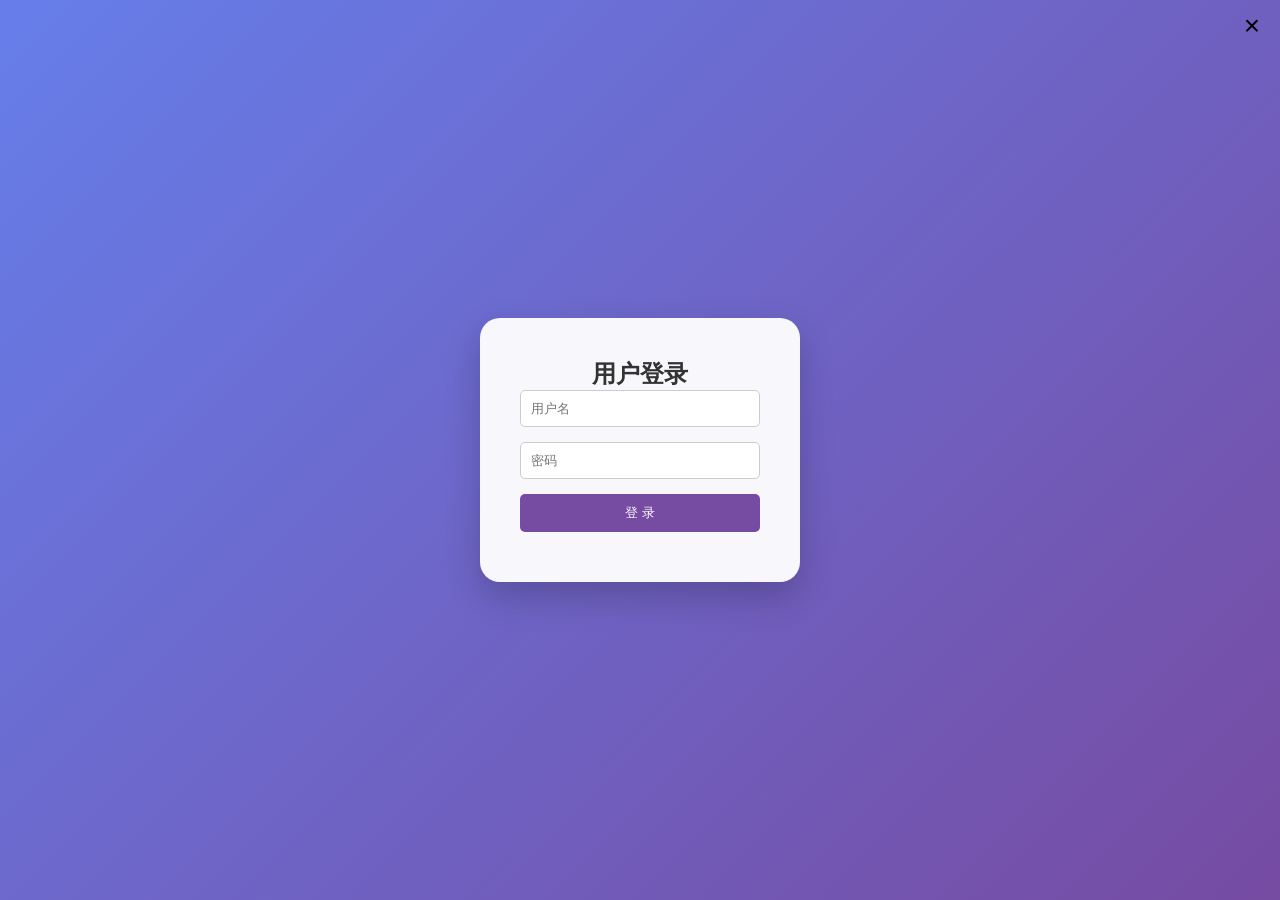
<file: web/index.html>
<!DOCTYPE html>
<html lang="zh-CN">
<head>
    <meta charset="UTF-8">
    <meta name="viewport" content="width=device-width, initial-scale=1.0">
    <title>Luogu Monitor Pro</title>
    <link rel="stylesheet" href="style.css">
    <script>
        window.onerror = function(msg, url, line) {
            alert('JS Error: ' + msg + '\nLine: ' + line);
            return false;
        };
    </script>
</head>
<body>
<div id="global-close-btn" class="close-btn">×</div>

<div id="login-container">
    <div class="card" id="login-card">
        <h2>用户登录</h2>
        <div id="login-form">
            <input type="text" id="username" placeholder="用户名">
            <input type="password" id="password" placeholder="密码">
            <button id="login-btn">登 录</button>
            <div id="message" style="color:red; margin-top:10px; font-size:12px;"></div>
        </div>
        <div id="loading-overlay" class="hidden" style="margin-top:20px;">
            <div style="color: #666;">正在连接系统...</div>
        </div>
    </div>
</div>

<div id="main-interface">
    <div class="navbar">
        <div class="logo">Luogu Monitor Pro</div>
        <div class="right-area">
            <div class="theme-icon" id="log-btn" data-tooltip="查看日志">📄</div>
            <div class="theme-icon" id="csv-btn" data-tooltip="导出排行榜为 CSV">📥</div>
            <div class="theme-icon" id="theme-btn" data-tooltip="主题设置">🎨</div>
            <div class="user-profile" id="user-profile">
                <span class="user-name" id="display-username">User</span>
                <div class="avatar" id="display-avatar">U</div>
                <div class="dropdown-menu" id="user-menu">
                    <div class="dropdown-item" id="logout-item">退出登录</div>
                </div>
            </div>
        </div>
    </div>

    <div class="content-area">
        <div class="dashboard-card">
            <h3>监控控制台</h3>
            <p>当前状态：<span id="monitor-status-text" style="color: #53c41a; font-weight: bold;">运行中</span></p>
            <p id="signature-text" class="editable-signature" contenteditable="true" spellcheck="false" title="点击编辑个性签名">后台自动抓取中。新提交将触发双重弹窗提醒。</p>
            <div style="margin-top: 15px; display: flex; gap: 10px;">
                <button id="pause-resume-btn" class="action-btn">⏸️ 暂停监控</button>
                <button id="manual-monitor-btn" class="action-btn">🔄 立即监控</button>
                <button id="config-btn" class="action-btn">📋 管理监控名单</button>
            </div>
        </div>

        <div class="dashboard-card leaderboard-section" style="margin-top: 20px;">
            <h3>提交排行榜</h3>
            <div class="filter-bar">
                <div class="filter-item">
                    <label>时间范围：</label>
                    <select id="filter-days">
                        <option value="7">近7天</option>
                        <option value="15">近15天</option>
                        <option value="30">近30天</option>
                        <option value="90">近90天</option>
                        <option value="0" selected>全部时间</option>
                        <option value="custom">自定义</option>
                    </select>
                    <input type="number" id="custom-days-input" placeholder="天数" min="1" style="width: 70px; display: none;">
                </div>
                <div class="filter-item">
                    <label>最低难度：</label>
                    <div id="min-difficulty-dropdown" class="custom-select"></div>
                    <select id="filter-min-lv" style="display:none;">
                        <option value="0">入门</option>
                        <option value="1">普及−</option>
                        <option value="2">普及</option>
                        <option value="3">普及+/提高−</option>
                        <option value="4">提高</option>
                        <option value="5">提高+/省选−</option>
                        <option value="6">省选/NOI−</option>
                        <option value="7">NOI/NOI+/CTS</option>
                    </select>
                </div>
                <div class="filter-item"><label>至</label></div>
                <div class="filter-item">
                    <label>最高难度：</label>
                    <div id="max-difficulty-dropdown" class="custom-select"></div>
                    <select id="filter-max-lv" style="display:none;">
                        <option value="0">入门</option>
                        <option value="1">普及−</option>
                        <option value="2">普及</option>
                        <option value="3">普及+/提高−</option>
                        <option value="4">提高</option>
                        <option value="5">提高+/省选−</option>
                        <option value="6">省选/NOI−</option>
                        <option value="7" selected>NOI/NOI+/CTS</option>
                    </select>
                </div>
                <div class="filter-item" style="margin-left: 5px;">
                    <label><input type="checkbox" id="include-none-checkbox" checked> 包括暂无评定/未评定</label>
                </div>
                <button class="search-btn" id="search-btn">查询</button>
            </div>
            <div class="table-container">
                <table id="leaderboard-table">
                    <thead><tr><th width="60">排名</th><th>用户</th><th width="100">通过数</th><th width="80">操作</th></tr></thead>
                    <tbody><tr><td colspan="4" style="text-align:center; color:#999;">点击查询加载数据</td></tr></tbody>
                </table>
            </div>
        </div>
    </div>
</div>

<!-- 自定义确认对话框 -->
<div id="confirm-dialog" class="modal-overlay hidden">
    <div class="modal-card" style="width: 340px; padding: 20px; text-align: center;">
        <div style="font-size: 16px; margin-bottom: 20px; color: var(--text-color);" id="confirm-message"></div>
        <div style="display: flex; gap: 10px; justify-content: center;">
            <button class="cancel-btn" id="confirm-cancel" style="width: auto; padding: 8px 20px;">取消</button>
            <button class="save-btn" id="confirm-ok" style="width: auto; padding: 8px 20px;">确认</button>
        </div>
    </div>
</div>

<!-- 备注编辑弹窗 -->
<div id="note-edit-dialog" class="modal-overlay hidden">
    <div class="modal-card">
        <div style="font-size: 16px; margin-bottom: 12px; color: var(--text-color);">编辑备注</div>
        <input type="text" id="note-edit-input" placeholder="输入备注（留空则清除）" style="width:100%; margin-bottom:20px;">
        <div style="display: flex; gap: 10px; justify-content: center;">
            <button class="cancel-btn" id="note-edit-cancel" style="width: auto; padding: 8px 20px;">取消</button>
            <button class="save-btn" id="note-edit-save" style="width: auto; padding: 8px 20px;">保存</button>
        </div>
    </div>
</div>

<!-- 监控名单弹窗 -->
<div id="config-modal" class="modal-overlay hidden">
    <div class="modal-card">
        <div class="modal-header"><h3>监控名单管理</h3><span class="close-icon" id="close-config-modal">×</span></div>
        <div class="modal-body">
            <div class="input-group">
                <input type="text" id="new-uid-input" placeholder="输入用户 ID (如 102468)">
                <button class="add-btn" id="add-uid-btn">添加</button>
            </div>
            <div class="uid-list-container">
                <p style="font-size: 12px; color: #666; margin-bottom: 5px;">当前监控的用户列表：</p>
                <div id="uid-tags-area" class="tags-area"></div>
            </div>
        </div>
        <div class="modal-footer">
            <button class="cancel-btn" id="cancel-config-btn">取消</button>
            <button class="save-btn" id="save-config-btn">保存并重启监控</button>
        </div>
    </div>
</div>

<!-- 用户详情弹窗 -->
<div id="user-detail-modal" class="modal-overlay hidden user-detail-modal">
    <div class="modal-card" style="width: 620px; max-height: 85vh;">
        <div class="modal-header">
            <h3>用户提交记录: <span id="detail-username"></span></h3>
            <span class="close-icon" id="close-user-detail-modal">×</span>
        </div>
        <div class="modal-body" style="padding: 0;">
            <div class="detail-filter-bar">
                <label style="font-size:13px;">题目难度：</label>
                <div id="detail-difficulty-dropdown" class="custom-select"></div>
                <select id="detail-difficulty-filter" style="display:none;">
                    <option value="">全部</option>
                    <option value="入门">入门</option>
                    <option value="普及−">普及−</option>
                    <option value="普及">普及</option>
                    <option value="普及+/提高−">普及+/提高−</option>
                    <option value="提高">提高</option>
                    <option value="提高+/省选−">提高+/省选−</option>
                    <option value="省选/NOI−">省选/NOI−</option>
                    <option value="NOI/NOI+/CTS">NOI/NOI+/CTS</option>
                    <option value="暂无评定">暂无评定</option>
                    <option value="未知">未知</option>
                </select>
            </div>
            <div class="record-list-header"><span style="flex:1">时间</span><span style="flex:2">题目</span><span style="flex:1; text-align:right;">难度</span></div>
            <div id="user-record-list" class="record-list-container"></div>
            <div class="pagination-bar">
                <button id="prev-page-btn">上一页</button>
                <span id="page-info">第 1 页</span>
                <button id="next-page-btn">下一页</button>
            </div>
        </div>
    </div>
</div>

<!-- 通知容器 -->
<div id="notification-container"></div>

<!-- 主题设置弹窗 -->
<div id="theme-modal" class="modal-overlay hidden">
    <div class="modal-card" style="width: 860px; max-height: 90vh; overflow-y: auto; padding: 12px;">
        <div class="modal-header" style="padding: 10px 15px;">
            <h3>主题设置</h3>
            <span class="close-icon" id="close-theme-modal">×</span>
        </div>
        <div class="modal-body" style="padding: 8px;">
            <div style="margin-bottom: 8px;">
                <label>预设主题：</label>
                <div style="display: flex; gap: 6px; margin-top: 4px; flex-wrap: nowrap;">
                    <button class="preset-btn" data-theme="default" style="padding: 4px 10px; white-space:nowrap;">紫罗兰</button>
                    <button class="preset-btn" data-theme="ink" style="padding: 4px 10px; white-space:nowrap;">砚凝紫</button>
                    <button class="preset-btn" data-theme="blue" style="padding: 4px 10px; white-space:nowrap;">清爽蓝</button>
                    <button class="preset-btn" data-theme="light" style="padding: 4px 10px; white-space:nowrap;">极简白</button>
                </div>
            </div>
            <div style="margin-bottom: 6px;">
                <label>自定义主题</label>
                <div style="display: grid; grid-template-columns: repeat(2, 1fr); gap: 4px 12px; margin-top: 4px;">
                    <div class="color-row"><span class="color-label">背景开始色</span><input type="color" id="c-bg-start" class="custom-color-input"></div>
                    <div class="color-row"><span class="color-label">背景结束色</span><input type="color" id="c-bg-end" class="custom-color-input"></div>
                    <div class="color-row"><span class="color-label">卡片背景</span><input type="color" id="c-card-bg" class="custom-color-input"></div>
                    <div class="color-row"><span class="color-label">主界面背景</span><input type="color" id="c-main-bg" class="custom-color-input"></div>
                    <div class="color-row"><span class="color-label">主题色</span><input type="color" id="c-primary" class="custom-color-input"></div>
                    <div class="color-row"><span class="color-label">主要文字</span><input type="color" id="c-text" class="custom-color-input"></div>
                    <div class="color-row"><span class="color-label">辅助文字</span><input type="color" id="c-text-secondary" class="custom-color-input"></div>
                    <div class="color-row"><span class="color-label">边框颜色</span><input type="color" id="c-border" class="custom-color-input"></div>
                    <div class="color-row"><span class="color-label">导航栏背景</span><input type="color" id="c-header-bg" class="custom-color-input"></div>
                    <div class="color-row"><span class="color-label">表头背景</span><input type="color" id="c-table-header" class="custom-color-input"></div>
                    <div class="color-row"><span class="color-label">标签背景</span><input type="color" id="c-tag-bg" class="custom-color-input"></div>
                    <div class="color-row"><span class="color-label">关闭按钮色</span><input type="color" id="c-close-btn" class="custom-color-input"></div>
                </div>
            </div>
            <div style="background: var(--card-bg); border:1px solid var(--border-color); border-radius:6px; padding:8px; margin-bottom: 8px;">
                <div style="font-size:12px; margin-bottom:4px;">预览效果</div>
                <div id="custom-preview" style="border-radius:4px; overflow:hidden;">
                    <div style="height:30px; background:var(--primary-color); display:flex; align-items:center; justify-content:center; color:white; font-size:12px;">按钮预览</div>
                    <div style="padding:8px; background:var(--card-bg); color:var(--text-color); border-top:1px solid var(--border-color); font-size:12px;">
                        卡片文字示例 — 主要文字
                        <span style="color:var(--text-secondary);">辅助文字</span>
                    </div>
                    <div style="background:var(--table-header-bg); padding:5px; color:var(--text-secondary); font-size:11px; border-top:1px solid var(--border-color);">表头区域</div>
                </div>
            </div>
            <div style="display: flex; gap: 16px; justify-content: flex-end;">
                <button id="reset-custom-theme" class="cancel-btn" style="padding: 5px 16px;">重置</button>
                <button id="apply-custom-theme" class="action-btn" style="padding: 5px 16px;">保存并应用</button>
            </div>
        </div>
    </div>
</div>

<!-- 日志弹窗 -->
<div id="log-modal" class="modal-overlay hidden">
    <div class="modal-card" style="width: 700px; max-height: 80vh;">
        <div class="modal-header">
            <h3>应用日志</h3>
            <div style="display: flex; align-items: center; gap: 12px;">
                <span class="log-refresh-btn" id="refresh-logs-btn" title="刷新日志">⟳</span>
                <span class="close-icon" id="close-log-modal">×</span>
            </div>
        </div>
        <div class="modal-body" style="padding: 10px; max-height: 55vh; overflow-y: auto;">
            <div id="log-entries" style="display: flex; flex-direction: column; gap: 6px;"></div>
        </div>
        <div class="modal-footer">
            <button class="cancel-btn" id="clear-logs-btn">清空日志</button>
            <button class="cancel-btn" id="export-logs-btn">导出日志</button>
            <button class="save-btn" id="close-log-btn">关闭</button>
        </div>
    </div>
</div>

<script>
    const DIFF_LABEL_COLORS = {
        "全部": "#78909C",
        "未知": "#666666",
        "暂无评定": "#bfbfbf",
        "入门": "#FF4A5A",
        "普及−": "#F29422",
        "普及": "#FFBC00",
        "普及+/提高−": "#48C038",
        "提高": "#20C0C8",
        "提高+/省选−": "#3698E0",
        "省选/NOI−": "#9955DD",
        "NOI/NOI+/CTS": "#1A2860"
    };
    function getColorByLabel(label) { return DIFF_LABEL_COLORS[label] || '#aaa'; }

    let currentMonitorList = [];
    let currentDetailUid = null;
    let currentDetailPage = 1;
    let currentEditIndex = -1;

    function showConfirm(message) {
        return new Promise((resolve) => {
            document.getElementById('confirm-message').textContent = message;
            document.getElementById('confirm-dialog').classList.remove('hidden');
            document.getElementById('confirm-ok').onclick = () => {
                document.getElementById('confirm-dialog').classList.add('hidden');
                resolve(true);
            };
            document.getElementById('confirm-cancel').onclick = () => {
                document.getElementById('confirm-dialog').classList.add('hidden');
                resolve(false);
            };
        });
    }

    function closeApp() {
        try { pywebview.api.close_app(); } catch (e) {}
        setTimeout(() => window.close(), 100);
    }

    async function submitLogin() {
        const userIn = document.getElementById('username').value;
        const passIn = document.getElementById('password').value;
        const btn = document.getElementById('login-btn');
        const overlay = document.getElementById('loading-overlay');
        if (!userIn || !passIn) return alert("请输入账号密码");
        btn.disabled = true;
        overlay.classList.remove('hidden');
        try {
            const res = await pywebview.api.attempt_login(userIn, passIn);
            if (res.status === 'success') {
                showWelcome(res.username);
            } else {
                alert(res.message || "登录失败");
                btn.disabled = false;
                overlay.classList.add('hidden');
            }
        } catch (e) {
            alert("登录请求失败：" + e);
            btn.disabled = false;
            overlay.classList.add('hidden');
        }
    }

    function showWelcome(username) {
        pywebview.api.start_monitoring(username);
        document.getElementById('display-username').innerText = username;
        document.getElementById('display-avatar').innerText = username.charAt(0).toUpperCase();
        document.getElementById('loading-overlay').classList.add('hidden');
        document.getElementById('login-container').style.display = 'none';
        const main = document.getElementById('main-interface');
        main.style.opacity = '1';
        main.style.pointerEvents = 'auto';
        loadMonitorStatus();
        loadSignature();
        loadLeaderboard();
    }

    async function loadMonitorStatus() {
        try {
            const res = await pywebview.api.get_monitor_status();
            if (res.status === 'success') updatePauseButton(res.paused);
        } catch (e) { console.error(e); }
    }

    async function loadSignature() {
        try {
            const sig = await pywebview.api.get_signature();
            document.getElementById('signature-text').innerText = sig;
        } catch (e) { console.error(e); }
    }

    async function togglePauseResume() {
        try {
            const res = await pywebview.api.toggle_monitoring_pause();
            if (res.status === 'success') updatePauseButton(res.paused);
        } catch (e) { alert("操作失败：" + e); }
    }

    function updatePauseButton(paused) {
        const btn = document.getElementById('pause-resume-btn');
        const statusSpan = document.getElementById('monitor-status-text');
        if (paused) {
            btn.innerHTML = '▶️ 恢复监控';
            statusSpan.innerText = '已暂停';
            statusSpan.style.color = '#e67e22';
        } else {
            btn.innerHTML = '⏸️ 暂停监控';
            statusSpan.innerText = '运行中';
            statusSpan.style.color = '#53c41a';
        }
    }

    async function saveSignature() {
        const newText = document.getElementById('signature-text').innerText;
        try {
            const res = await pywebview.api.update_signature(newText);
            if (res.status !== 'success') alert("保存签名失败：" + res.message);
        } catch (e) { console.error(e); }
    }

    function handleTimeFilterChange() {
        const select = document.getElementById('filter-days');
        const customInput = document.getElementById('custom-days-input');
        customInput.style.display = select.value === 'custom' ? 'inline-block' : 'none';
    }

    function getSelectedDays() {
        const select = document.getElementById('filter-days');
        if (select.value === 'custom') {
            const customVal = document.getElementById('custom-days-input').value;
            return customVal || '0';
        }
        return select.value;
    }

    async function loadLeaderboard() {
        const days = getSelectedDays();
        const minLv = document.getElementById('filter-min-lv').value;
        const maxLv = document.getElementById('filter-max-lv').value;
        const includeNone = document.getElementById('include-none-checkbox').checked;
        const tbody = document.querySelector('#leaderboard-table tbody');
        tbody.innerHTML = '<tr><td colspan="4" style="text-align:center;">加载中...</td></tr>';
        try {
            const res = await pywebview.api.get_leaderboard_data(days, minLv, maxLv, includeNone);
            if (res.status === 'success') renderLeaderboard(res.data);
            else alert(res.message);
        } catch (e) { alert("查询失败: " + e); }
    }

    function renderLeaderboard(data) {
        const tbody = document.querySelector('#leaderboard-table tbody');
        tbody.innerHTML = '';
        if (data.length === 0) {
            tbody.innerHTML = '<tr><td colspan="4" style="text-align:center; color:#999; padding:20px;">该范围内无提交记录</td></tr>';
            return;
        }
        data.forEach((item, index) => {
            const tr = document.createElement('tr');
            let rankStr = '';
            if (index === 0) rankStr = '🥇   1';
            else if (index === 1) rankStr = '🥈   2';
            else if (index === 2) rankStr = '🥉   3';
            else rankStr = '&thinsp;&thinsp;&emsp;' + (index + 1);
            // 用户列：有备注时显示“备注  userName (ID)”，否则仅显示“userName (ID)”
            const hasNote = item.note && item.note.trim() !== '';
            let userDisplay;
            if (hasNote) {
                userDisplay = `${item.note}  ${item.user_name} <span style="font-size:12px; color:#999;">(${item.user_id})</span>`;
            } else {
                userDisplay = `${item.user_name} <span style="font-size:12px; color:#999;">(${item.user_id})</span>`;
            }
            const noteParam = item.note || "";
            const userNameParam = item.user_name.replace(/'/g, "\\'");
            tr.innerHTML = `<td style="text-align:center; font-weight:bold;">${rankStr}</td><td>${userDisplay}</td><td style="text-align:center; color:#53c41a; font-weight:bold;">${item.count}</td><td style="text-align:center;"><button class="small-btn" onclick="openUserDetail('${item.user_id}', '${noteParam.replace(/'/g, "\\'")}', '${userNameParam}')">详情</button></td>`;
            tbody.appendChild(tr);
        });
    }

    async function exportCSV() {
        const days = getSelectedDays();
        const minLv = document.getElementById('filter-min-lv').value;
        const maxLv = document.getElementById('filter-max-lv').value;
        const incNone = document.getElementById('include-none-checkbox').checked;
        try {
            const res = await pywebview.api.export_leaderboard_csv(days, minLv, maxLv, incNone);
            if (res.status === 'success') alert('已保存到：' + res.path);
            else if (res.status === 'cancelled') { /* 用户取消 */ }
            else alert('导出失败：' + res.message);
        } catch (e) { alert('导出错误: ' + e); }
    }

    function openUserDetail(uid, note, userName) {
        currentDetailUid = uid;
        currentDetailPage = 1;
        resetDetailDropdown();
        // 无备注时仅显示 userName (uid)，有备注时显示 note  userName (uid)
        const hasNote = note && note.trim() !== '';
        const titleText = hasNote ? `${note}  ${userName} (${uid})` : `${userName} (${uid})`;
        document.getElementById('detail-username').textContent = titleText;
        document.getElementById('user-detail-modal').classList.remove('hidden');
        loadUserPage();
    }

    async function loadUserPage() {
        const container = document.getElementById('user-record-list');
        container.innerHTML = '<div style="padding:20px; text-align:center;">加载中...</div>';
        const difficulty = document.getElementById('detail-difficulty-filter').value;
        try {
            const res = await pywebview.api.get_user_records_page(currentDetailUid, currentDetailPage, difficulty);
            if (res.status === 'success') {
                renderRecordList(res.data);
                updatePagination(res.total);
            } else {
                container.innerHTML = `<div style="color:red; text-align:center;">${res.message}</div>`;
            }
        } catch (e) { alert("获取详情失败: " + e); }
    }

    function renderRecordList(records) {
        const container = document.getElementById('user-record-list');
        container.innerHTML = '';
        if (records.length === 0) {
            container.innerHTML = '<div style="padding:20px; text-align:center; color:#999;">本页无数据</div>';
            return;
        }
        records.forEach(r => {
            const row = document.createElement('div');
            row.className = 'record-row';
            row.innerHTML = `<span style="flex:1; font-size:13px; color:#666;">${r.post_date}</span><span style="flex:2; font-weight:500; cursor:pointer; color: var(--text-color);" onclick="pywebview.api.open_problem_window('${r.problem_number}')">${r.problem_name} <span style="font-size:12px;color:#999;">(${r.problem_number})</span></span><span style="flex:1; text-align:right;"><span class="diff-tag" style="background-color:${r.color}">${r.difficulty}</span></span>`;
            container.appendChild(row);
        });
    }

    function updatePagination(total) {
        const pageSize = 10;
        const totalPages = Math.ceil(total / pageSize) || 1;
        document.getElementById('page-info').innerText = `第 ${currentDetailPage} / ${totalPages} 页 (共 ${total} 条)`;
        document.getElementById('prev-page-btn').disabled = (currentDetailPage <= 1);
        document.getElementById('next-page-btn').disabled = (currentDetailPage >= totalPages);
    }

    function changePage(delta) {
        currentDetailPage += delta;
        loadUserPage();
    }

    function closeUserDetailModal() {
        document.getElementById('user-detail-modal').classList.add('hidden');
    }

    // ========== 监控名单管理 ==========
    async function openConfigModal() {
        document.getElementById('config-modal').classList.remove('hidden');
        document.getElementById('uid-tags-area').innerHTML = '加载中...';
        try {
            const res = await pywebview.api.get_monitor_config();
            if (res.status === 'success') {
                currentMonitorList = res.data;
                renderConfigTags();
            }
        } catch (e) { alert(e); }
    }

    function renderConfigTags() {
        const container = document.getElementById('uid-tags-area');
        container.innerHTML = '';
        if (!currentMonitorList.length) { container.innerHTML = '<span style="color:#999;">暂无</span>'; return; }
        currentMonitorList.forEach((item, idx) => {
            const tag = document.createElement('div');
            tag.className = 'uid-tag';
            const displayNote = item.note || item.name || item.id;
            const displayText = `${displayNote}  ${item.id}`;
            tag.innerHTML = `${displayText} <span class="edit-note-btn" onclick="editNote(${idx})" title="编辑备注">✎</span> <span onclick="removeMonitorItem(${idx})">×</span>`;
            container.appendChild(tag);
        });
    }

    function addUidItem() {
        const val = document.getElementById('new-uid-input').value.trim();
        if (!val) return;
        if (currentMonitorList.some(i => i.id === val)) return alert("已存在");
        currentMonitorList.push({ id: val, name: "新增", note: "" });
        renderConfigTags();
        document.getElementById('new-uid-input').value = '';
    }

    function removeMonitorItem(idx) {
        currentMonitorList.splice(idx, 1);
        renderConfigTags();
    }

    function editNote(idx) {
        currentEditIndex = idx;
        const item = currentMonitorList[idx];
        document.getElementById('note-edit-input').value = item.note || '';
        document.getElementById('note-edit-dialog').classList.remove('hidden');
        document.getElementById('note-edit-input').focus();
    }

    function closeNoteEdit() {
        document.getElementById('note-edit-dialog').classList.add('hidden');
        currentEditIndex = -1;
    }

    function saveNoteEdit() {
        if (currentEditIndex >= 0) {
            const newNote = document.getElementById('note-edit-input').value.trim();
            currentMonitorList[currentEditIndex].note = newNote;
            renderConfigTags();
        }
        closeNoteEdit();
    }

    async function saveConfig() {
        const btn = document.getElementById('save-config-btn');
        btn.innerText = "保存中..."; btn.disabled = true;
        const payload = currentMonitorList.map(item => ({ id: item.id, note: item.note }));
        try {
            const res = await pywebview.api.save_monitor_config(payload);
            if (res.status === 'success') { alert("保存成功，监控已重启"); closeConfigModal(); }
            else alert(res.message);
        } catch (e) { alert(e); }
        btn.innerText = "保存并重启监控"; btn.disabled = false;
    }
    function closeConfigModal() { document.getElementById('config-modal').classList.add('hidden'); }

    // ========== 通知 ==========
    function createNotificationCard(data) {
        const container = document.getElementById('notification-container');
        const card = document.createElement('div');
        card.className = 'notify-card';
        card.style.borderLeft = `5px solid ${data.color}`;
        card.innerHTML = `<div class="notify-header"><span class="notify-user">${data.user_name}</span><span class="notify-time">${data.time_str}</span></div><div class="notify-body">提交了 <b>${data.problem_number}</b><div class="notify-pname">${data.problem_name}</div></div><div class="notify-footer"><span class="difficulty-badge" style="background:${data.color}">${data.difficulty}</span></div><div class="notify-close" onclick="this.parentElement.remove()">×</div>`;
        container.appendChild(card);
        setTimeout(() => { card.classList.add('fade-out'); setTimeout(() => card.remove(), 500); }, 8000);
    }

    async function manualMonitor() {
        const btn = document.getElementById('manual-monitor-btn');
        btn.disabled = true; btn.innerText = '执行中...';
        try {
            await pywebview.api.trigger_manual_monitoring();
        } catch (e) { alert('手动监控出错: ' + e); }
        setTimeout(() => { btn.disabled = false; btn.innerText = '🔄 立即监控'; }, 5000);
    }

    // ========== 日志功能 ==========
    async function openLogModal() {
        const container = document.getElementById('log-entries');
        const savedStates = {};
        if (container.children.length > 0 && container.querySelector('.log-month')) {
            container.querySelectorAll('.log-month').forEach(month => {
                const summary = month.querySelector('.log-month-summary');
                if (summary) {
                    const monthKey = summary.textContent.trim();
                    savedStates[monthKey] = { open: month.open, tasks: {} };
                    month.querySelectorAll('.log-entry').forEach(task => {
                        const taskSummary = task.querySelector('.log-summary');
                        if (taskSummary) {
                            const taskKey = taskSummary.textContent.trim();
                            savedStates[monthKey].tasks[taskKey] = task.open;
                        }
                    });
                }
            });
        }

        document.getElementById('log-modal').classList.remove('hidden');
        container.innerHTML = '<div style="text-align:center; color:#999;">加载中...</div>';
        try {
            const res = await pywebview.api.get_logs(500);
            if (res.status === 'success') {
                const allText = res.logs.join('');
                if (!allText.trim()) {
                    container.innerHTML = '<div style="text-align:center; color:#999;">暂无日志</div>';
                    return;
                }
                const lines = allText.split('\n');
                const entries = [];
                let currentEntry = null;
                const taskStartRegex = /(开始执行定时监控任务|手动监控任务开始)/;
                const timestampRegex = /^(\d{4}-\d{2}-\d{2} \d{2}:\d{2}:\d{2})/;
                for (const line of lines) {
                    const taskMatch = line.match(taskStartRegex);
                    if (taskMatch) {
                        if (currentEntry) entries.push(currentEntry);
                        const timeMatch = line.match(timestampRegex);
                        currentEntry = {
                            title: line.trim(),
                            timeStr: timeMatch ? timeMatch[1] : null,
                            body: []
                        };
                    } else if (currentEntry) {
                        currentEntry.body.push(line);
                    } else {
                        if (!currentEntry) {
                            currentEntry = { title: '启动日志', timeStr: null, body: [] };
                        }
                        currentEntry.body.push(line);
                    }
                }
                if (currentEntry) entries.push(currentEntry);

                entries.forEach(entry => {
                    if (!entry.timeStr && entry.body.length > 0) {
                        const firstLine = entry.body[0];
                        const match = firstLine.match(timestampRegex);
                        if (match) {
                            entry.timeStr = match[1];
                        }
                    }
                });

                const monthsMap = new Map();
                entries.forEach(entry => {
                    let monthKey = '未知月份';
                    if (entry.timeStr) {
                        const parts = entry.timeStr.split(' ')[0].split('-');
                        if (parts.length >= 2) {
                            monthKey = `${parts[0]}-${parts[1]}`;
                        }
                    }
                    if (!monthsMap.has(monthKey)) {
                        monthsMap.set(monthKey, []);
                    }
                    monthsMap.get(monthKey).push(entry);
                });

                const sortedMonths = Array.from(monthsMap.keys()).sort((a, b) => {
                    if (a === '未知月份') return 1;
                    if (b === '未知月份') return -1;
                    return b.localeCompare(a);
                });

                container.innerHTML = '';
                sortedMonths.forEach(monthKey => {
                    const monthEntries = monthsMap.get(monthKey);
                    let monthDisplay = monthKey;
                    if (monthKey !== '未知月份') {
                        const [y, m] = monthKey.split('-');
                        monthDisplay = `${y}年${parseInt(m)}月`;
                    }
                    const monthDetails = document.createElement('details');
                    monthDetails.className = 'log-month';
                    const monthSummaryText = `${monthDisplay} (${monthEntries.length} 项)`;
                    if (savedStates[monthSummaryText] && savedStates[monthSummaryText].open === false) {
                        monthDetails.open = false;
                    } else {
                        monthDetails.open = true;
                    }
                    const monthSummary = document.createElement('summary');
                    monthSummary.className = 'log-month-summary';
                    monthSummary.textContent = monthSummaryText;
                    monthDetails.appendChild(monthSummary);

                    const reversedEntries = monthEntries.slice().reverse();
                    reversedEntries.forEach(entry => {
                        const taskDetails = document.createElement('details');
                        taskDetails.className = 'log-entry';
                        const taskTitle = entry.title;
                        if (savedStates[monthSummaryText] &&
                            savedStates[monthSummaryText].tasks[taskTitle] !== undefined) {
                            taskDetails.open = savedStates[monthSummaryText].tasks[taskTitle];
                        }
                        const taskSummary = document.createElement('summary');
                        taskSummary.className = 'log-summary';
                        taskSummary.textContent = taskTitle;
                        taskDetails.appendChild(taskSummary);
                        const pre = document.createElement('pre');
                        pre.className = 'log-detail';
                        pre.textContent = entry.body.join('\n');
                        taskDetails.appendChild(pre);
                        monthDetails.appendChild(taskDetails);
                    });
                    container.appendChild(monthDetails);
                });
            } else {
                container.innerHTML = '<div style="color:red;">获取日志失败</div>';
            }
        } catch (e) {
            document.getElementById('log-entries').innerHTML = '<div style="color:red;">获取日志出错: ' + e + '</div>';
        }
    }

    async function clearLogs() {
        const ok = await showConfirm('确定清空所有日志吗？');
        if (!ok) return;
        try {
            const res = await pywebview.api.clear_logs();
            if (res.status === 'success') {
                document.getElementById('log-entries').innerHTML = '<div style="text-align:center; color:#999;">日志已清空</div>';
            } else {
                alert('清空失败：' + (res.message || '未知错误'));
            }
        } catch (e) {
            alert('清空日志出错：' + e);
        }
    }

    async function exportLogs() {
        try {
            const res = await pywebview.api.export_logs();
            if (res.status === 'success') {
                alert('日志已导出到：' + res.path);
            } else if (res.status === 'cancelled') {
                // 用户取消
            } else {
                alert('导出失败：' + (res.message || '未知错误'));
            }
        } catch (e) {
            alert('导出日志出错：' + e);
        }
    }

    function closeLogModal() {
        document.getElementById('log-modal').classList.add('hidden');
    }

    // ========== 用户菜单 ==========
    function toggleDropdown() {
        document.getElementById('user-menu').classList.toggle('active');
    }
    window.onclick = e => {
        if (!e.target.closest('.user-profile')) document.getElementById('user-menu').classList.remove('active');
    };
    async function handleLogout(e) {
        e.stopPropagation();
        await pywebview.api.logout();
        location.reload();
    }

    // ========== 自定义下拉 ==========
    function createCustomDropdown(containerId, selectId, onChangeCallback) {
        const container = document.getElementById(containerId);
        const select = document.getElementById(selectId);
        if (!container || !select) return;
        container.innerHTML = '';
        const options = Array.from(select.options);
        const trigger = document.createElement('div');
        trigger.className = 'select-trigger';
        container.appendChild(trigger);
        const dropdown = document.createElement('div');
        dropdown.className = 'select-dropdown';
        container.appendChild(dropdown);
        options.forEach(opt => {
            const optionDiv = document.createElement('div');
            optionDiv.className = 'select-option';
            optionDiv.textContent = opt.text;
            const bgColor = getColorByLabel(opt.text);
            optionDiv.style.backgroundColor = bgColor;
            optionDiv.dataset.value = opt.value;
            optionDiv.addEventListener('click', (e) => {
                e.stopPropagation();
                select.value = opt.value;
                updateTriggerDisplay(trigger, opt.text, bgColor);
                dropdown.classList.remove('show');
                trigger.classList.remove('open');
                if (onChangeCallback) onChangeCallback(opt.value);
            });
            dropdown.appendChild(optionDiv);
        });
        trigger.addEventListener('click', (e) => {
            e.stopPropagation();
            const isOpen = dropdown.classList.contains('show');
            document.querySelectorAll('.select-dropdown.show').forEach(d => d.classList.remove('show'));
            document.querySelectorAll('.select-trigger.open').forEach(t => t.classList.remove('open'));
            if (!isOpen) {
                dropdown.classList.add('show');
                trigger.classList.add('open');
            }
        });
        document.addEventListener('click', () => {
            dropdown.classList.remove('show');
            trigger.classList.remove('open');
        });
        const initOption = select.options[select.selectedIndex];
        const initText = initOption.text;
        const initColor = getColorByLabel(initText);
        updateTriggerDisplay(trigger, initText, initColor);
        container._updateDisplay = (value) => {
            const idx = Array.from(options).findIndex(o => o.value === value);
            if (idx >= 0) {
                const opt = options[idx];
                const color = getColorByLabel(opt.text);
                updateTriggerDisplay(trigger, opt.text, color);
                select.value = value;
            }
        };
    }

    function updateTriggerDisplay(trigger, text, bgColor) {
        trigger.innerHTML = `${text} <span class="select-arrow">▼</span>`;
        trigger.style.backgroundColor = bgColor;
    }

    function initAllDropdowns() {
        createCustomDropdown('min-difficulty-dropdown', 'filter-min-lv');
        createCustomDropdown('max-difficulty-dropdown', 'filter-max-lv');
        createCustomDropdown('detail-difficulty-dropdown', 'detail-difficulty-filter', () => {
            loadUserPage();
        });
    }

    function resetDetailDropdown() {
        const container = document.getElementById('detail-difficulty-dropdown');
        if (container && container._updateDisplay) {
            container._updateDisplay('');
        }
        document.getElementById('detail-difficulty-filter').value = '';
    }

    // ========== 主题管理 ==========
    const presetThemes = {
        default: {
            '--bg-gradient-start': '#667eea', '--bg-gradient-end': '#764ba2', '--card-bg': 'rgba(255, 255, 255, 0.95)',
            '--main-bg': '#f4f7f6', '--primary-color': '#764ba2', '--text-color': '#333', '--text-secondary': '#666',
            '--border-color': '#eee', '--header-bg': '#fff', '--table-header-bg': '#f1f3f5', '--tag-bg': '#eef2ff',
            '--close-btn-color': '#000'
        },
        ink: {
            '--bg-gradient-start': '#1a1225', '--bg-gradient-end': '#0e0a16', '--card-bg': '#221c33',
            '--main-bg': '#120e1c', '--primary-color': '#3a2e5a', '--text-color': '#e6d9ff', '--text-secondary': '#b9a9e0',
            '--border-color': '#3e3360', '--header-bg': '#161021', '--table-header-bg': '#2a233f', '--tag-bg': '#30284d',
            '--close-btn-color': '#ccc'
        },
        blue: {
            '--bg-gradient-start': '#4facfe', '--bg-gradient-end': '#00f2fe', '--card-bg': 'rgba(255, 255, 255, 0.96)',
            '--main-bg': '#eef2f7', '--primary-color': '#2196f3', '--text-color': '#333', '--text-secondary': '#666',
            '--border-color': '#e0e0e0', '--header-bg': '#fff', '--table-header-bg': '#e3f2fd', '--tag-bg': '#e3f2fd',
            '--close-btn-color': '#000'
        },
        light: {
            '--bg-gradient-start': '#ffffff', '--bg-gradient-end': '#f8f9fa', '--card-bg': '#ffffff',
            '--main-bg': '#fafafc', '--primary-color': '#9c8e8e', '--text-color': '#1e2a3a', '--text-secondary': '#6c757d',
            '--border-color': '#e9ecef', '--header-bg': '#ffffff', '--table-header-bg': '#f8f9fa', '--tag-bg': '#f1f3f5',
            '--close-btn-color': '#000'
        }
    };

    function applyThemeVariables(vars) {
        const root = document.documentElement;
        for (let [key, value] of Object.entries(vars)) {
            root.style.setProperty(key, value);
        }
    }

    function getCurrentThemeVariables() {
        const root = getComputedStyle(document.documentElement);
        return {
            '--bg-gradient-start': root.getPropertyValue('--bg-gradient-start').trim(),
            '--bg-gradient-end': root.getPropertyValue('--bg-gradient-end').trim(),
            '--card-bg': root.getPropertyValue('--card-bg').trim(),
            '--main-bg': root.getPropertyValue('--main-bg').trim(),
            '--primary-color': root.getPropertyValue('--primary-color').trim(),
            '--text-color': root.getPropertyValue('--text-color').trim(),
            '--text-secondary': root.getPropertyValue('--text-secondary').trim(),
            '--border-color': root.getPropertyValue('--border-color').trim(),
            '--header-bg': root.getPropertyValue('--header-bg').trim(),
            '--table-header-bg': root.getPropertyValue('--table-header-bg').trim(),
            '--tag-bg': root.getPropertyValue('--tag-bg').trim(),
            '--close-btn-color': root.getPropertyValue('--close-btn-color').trim()
        };
    }

    function fillColorPickers(vars) {
        document.getElementById('c-bg-start').value = rgbToHex(vars['--bg-gradient-start']);
        document.getElementById('c-bg-end').value = rgbToHex(vars['--bg-gradient-end']);
        document.getElementById('c-card-bg').value = rgbToHex(vars['--card-bg']);
        document.getElementById('c-main-bg').value = rgbToHex(vars['--main-bg']);
        document.getElementById('c-primary').value = rgbToHex(vars['--primary-color']);
        document.getElementById('c-text').value = rgbToHex(vars['--text-color']);
        document.getElementById('c-text-secondary').value = rgbToHex(vars['--text-secondary']);
        document.getElementById('c-border').value = rgbToHex(vars['--border-color']);
        document.getElementById('c-header-bg').value = rgbToHex(vars['--header-bg']);
        document.getElementById('c-table-header').value = rgbToHex(vars['--table-header-bg']);
        document.getElementById('c-tag-bg').value = rgbToHex(vars['--tag-bg']);
        document.getElementById('c-close-btn').value = rgbToHex(vars['--close-btn-color']);
    }

    function getCurrentPickerValues() {
        return {
            '--bg-gradient-start': document.getElementById('c-bg-start').value,
            '--bg-gradient-end': document.getElementById('c-bg-end').value,
            '--card-bg': document.getElementById('c-card-bg').value,
            '--main-bg': document.getElementById('c-main-bg').value,
            '--primary-color': document.getElementById('c-primary').value,
            '--text-color': document.getElementById('c-text').value,
            '--text-secondary': document.getElementById('c-text-secondary').value,
            '--border-color': document.getElementById('c-border').value,
            '--header-bg': document.getElementById('c-header-bg').value,
            '--table-header-bg': document.getElementById('c-table-header').value,
            '--tag-bg': document.getElementById('c-tag-bg').value,
            '--close-btn-color': document.getElementById('c-close-btn').value
        };
    }

    function updatePreview(vars) {
        const preview = document.getElementById('custom-preview');
        if (!preview) return;
        for (let [key, value] of Object.entries(vars)) {
            preview.style.setProperty(key, value);
        }
        const btnDiv = preview.querySelector('div:first-child');
        if (btnDiv) btnDiv.style.backgroundColor = vars['--primary-color'];
        const textDiv = preview.querySelector('div:nth-child(2)');
        if (textDiv) {
            textDiv.style.backgroundColor = vars['--card-bg'];
            textDiv.style.color = vars['--text-color'];
            textDiv.style.borderTopColor = vars['--border-color'];
            const span = textDiv.querySelector('span');
            if (span) span.style.color = vars['--text-secondary'];
        }
        const headerDiv = preview.querySelector('div:last-child');
        if (headerDiv) {
            headerDiv.style.backgroundColor = vars['--table-header-bg'];
            headerDiv.style.color = vars['--text-secondary'];
            headerDiv.style.borderTopColor = vars['--border-color'];
        }
    }

    function bindColorInputEvents() {
        const ids = ['c-bg-start', 'c-bg-end', 'c-card-bg', 'c-main-bg', 'c-primary',
                     'c-text', 'c-text-secondary', 'c-border', 'c-header-bg',
                     'c-table-header', 'c-tag-bg', 'c-close-btn'];
        ids.forEach(id => {
            document.getElementById(id).addEventListener('input', () => {
                const vars = getCurrentPickerValues();
                updatePreview(vars);
            });
        });
    }

    function saveCustomTheme(vars) {
        localStorage.setItem('luogu_theme', 'custom');
        localStorage.setItem('luogu_custom_theme', JSON.stringify(vars));
        applyThemeVariables(vars);
    }

    function loadCustomTheme() {
        const saved = localStorage.getItem('luogu_custom_theme');
        if (saved) {
            const vars = JSON.parse(saved);
            applyThemeVariables(vars);
            document.documentElement.removeAttribute('data-theme');
            document.body.classList.add('custom-theme');
            return true;
        }
        return false;
    }

    function loadTheme() {
        const savedTheme = localStorage.getItem('luogu_theme');
        if (savedTheme === 'custom') {
            if (!loadCustomTheme()) {
                applyThemeVariables(presetThemes.default);
            }
        } else if (savedTheme && presetThemes[savedTheme]) {
            applyThemeVariables(presetThemes[savedTheme]);
            document.documentElement.setAttribute('data-theme', savedTheme);
            document.body.classList.remove('custom-theme');
        } else {
            applyThemeVariables(presetThemes.default);
        }
    }

    function openThemeModal() {
        document.getElementById('theme-modal').classList.remove('hidden');
        const currentVars = getCurrentThemeVariables();
        fillColorPickers(currentVars);
        updatePreview(currentVars);
    }

    function closeThemeModal() {
        document.getElementById('theme-modal').classList.add('hidden');
    }

    function rgbToHex(color) {
        if (!color || color === '') return '#000000';
        if (color.startsWith('#')) return color;
        const match = color.match(/rgba?\((\d+),\s*(\d+),\s*(\d+)/);
        if (match) {
            return '#' + ((1 << 24) + (parseInt(match[1]) << 16) + (parseInt(match[2]) << 8) + parseInt(match[3])).toString(16).slice(1);
        }
        return '#ffffff';
    }

    // ========== 初始化 ==========
    function waitForPywebview() {
        if (window.pywebview) initCheck();
        else setTimeout(waitForPywebview, 100);
    }

    async function initCheck() {
        try {
            const res = await pywebview.api.init_check();
            if (res.status === 'success') showWelcome(res.username);
            else document.getElementById('loading-overlay').classList.add('hidden');
        } catch (e) {}
    }

    // ========== 事件绑定 ==========
    document.addEventListener('DOMContentLoaded', function() {
        document.getElementById('global-close-btn').addEventListener('click', closeApp);
        document.getElementById('login-btn').addEventListener('click', submitLogin);
        document.getElementById('log-btn').addEventListener('click', openLogModal);
        document.getElementById('csv-btn').addEventListener('click', exportCSV);
        document.getElementById('theme-btn').addEventListener('click', openThemeModal);
        document.getElementById('user-profile').addEventListener('click', toggleDropdown);
        document.getElementById('logout-item').addEventListener('click', handleLogout);
        document.getElementById('pause-resume-btn').addEventListener('click', togglePauseResume);
        document.getElementById('config-btn').addEventListener('click', openConfigModal);
        document.getElementById('manual-monitor-btn').addEventListener('click', manualMonitor);
        document.getElementById('search-btn').addEventListener('click', loadLeaderboard);
        document.getElementById('filter-days').addEventListener('change', handleTimeFilterChange);
        document.getElementById('add-uid-btn').addEventListener('click', addUidItem);
        document.getElementById('cancel-config-btn').addEventListener('click', closeConfigModal);
        document.getElementById('save-config-btn').addEventListener('click', saveConfig);
        document.getElementById('close-config-modal').addEventListener('click', closeConfigModal);
        document.getElementById('prev-page-btn').addEventListener('click', () => changePage(-1));
        document.getElementById('next-page-btn').addEventListener('click', () => changePage(1));
        document.getElementById('close-user-detail-modal').addEventListener('click', closeUserDetailModal);
        document.getElementById('close-theme-modal').addEventListener('click', closeThemeModal);
        document.getElementById('apply-custom-theme').addEventListener('click', () => {
            const vars = getCurrentPickerValues();
            saveCustomTheme(vars);
            closeThemeModal();
        });
        document.getElementById('reset-custom-theme').addEventListener('click', () => {
            applyThemeVariables(presetThemes.default);
            localStorage.setItem('luogu_theme', 'default');
            localStorage.removeItem('luogu_custom_theme');
            document.documentElement.removeAttribute('data-theme');
            document.body.classList.remove('custom-theme');
            fillColorPickers(presetThemes.default);
            updatePreview(presetThemes.default);
            closeThemeModal();
        });
        document.querySelectorAll('.preset-btn').forEach(btn => {
            btn.addEventListener('click', (e) => {
                const theme = btn.getAttribute('data-theme');
                const vars = presetThemes[theme];
                if (vars) {
                    applyThemeVariables(vars);
                    localStorage.setItem('luogu_theme', theme);
                    localStorage.removeItem('luogu_custom_theme');
                    document.documentElement.setAttribute('data-theme', theme);
                    document.body.classList.remove('custom-theme');
                    fillColorPickers(vars);
                    updatePreview(vars);
                }
                closeThemeModal();
            });
        });
        document.getElementById('clear-logs-btn').addEventListener('click', clearLogs);
        document.getElementById('export-logs-btn').addEventListener('click', exportLogs);
        document.getElementById('close-log-btn').addEventListener('click', closeLogModal);
        document.getElementById('close-log-modal').addEventListener('click', closeLogModal);
        document.getElementById('refresh-logs-btn').addEventListener('click', openLogModal);

        document.getElementById('note-edit-save').addEventListener('click', saveNoteEdit);
        document.getElementById('note-edit-cancel').addEventListener('click', closeNoteEdit);

        const sigElem = document.getElementById('signature-text');
        if (sigElem) {
            sigElem.addEventListener('mousedown', (e) => e.stopPropagation());
            sigElem.addEventListener('mousemove', (e) => e.stopPropagation());
            sigElem.addEventListener('mouseup', (e) => e.stopPropagation());
            sigElem.addEventListener('blur', saveSignature);
        }

        handleTimeFilterChange();
        initAllDropdowns();
        loadTheme();
        bindColorInputEvents();
        waitForPywebview();
    });
</script>
</body>
</html>
</file>
<file: web/style.css>
* {
    box-sizing: border-box;
    margin: 0;
    padding: 0;
    font-family: 'Segoe UI', sans-serif;
    user-select: none;
}

body {
    height: 100vh;
    overflow: hidden;
    transition: background 0.3s ease;
}

:root {
    --bg-gradient-start: #667eea;
    --bg-gradient-end: #764ba2;
    --card-bg: rgba(255, 255, 255, 0.95);
    --main-bg: #f4f7f6;
    --primary-color: #764ba2;
    --primary-hover: #5e3b83;
    --text-color: #333;
    --text-secondary: #666;
    --border-color: #eee;
    --header-bg: #fff;
    --table-header-bg: #f1f3f5;
    --tag-bg: #eef2ff;
    --close-btn-color: #000;
}

[data-theme="ink"] {
    --bg-gradient-start: #1a1225;
    --bg-gradient-end: #0e0a16;
    --card-bg: #221c33;
    --main-bg: #120e1c;
    --primary-color: #3a2e5a;
    --primary-hover: #4a3a6e;
    --text-color: #e6d9ff;
    --text-secondary: #b9a9e0;
    --border-color: #3e3360;
    --header-bg: #161021;
    --table-header-bg: #2a233f;
    --tag-bg: #30284d;
    --close-btn-color: #ccc;
}

[data-theme="blue"] {
    --bg-gradient-start: #4facfe;
    --bg-gradient-end: #00f2fe;
    --card-bg: rgba(255, 255, 255, 0.96);
    --main-bg: #eef2f7;
    --primary-color: #2196f3;
    --primary-hover: #0b7dda;
    --text-color: #333;
    --text-secondary: #666;
    --border-color: #e0e0e0;
    --header-bg: #fff;
    --table-header-bg: #e3f2fd;
    --tag-bg: #e3f2fd;
    --close-btn-color: #000;
}

[data-theme="light"] {
    --bg-gradient-start: #ffffff;
    --bg-gradient-end: #f8f9fa;
    --card-bg: #ffffff;
    --main-bg: #fafafc;
    --primary-color: #9c8e8e;
    --primary-hover: #b0a2a2;
    --text-color: #1e2a3a;
    --text-secondary: #6c757d;
    --border-color: #e9ecef;
    --header-bg: #ffffff;
    --table-header-bg: #f8f9fa;
    --tag-bg: #f1f3f5;
    --close-btn-color: #000;
}

body.custom-theme {
    background: linear-gradient(135deg, var(--bg-gradient-start) 0%, var(--bg-gradient-end) 100%);
}

body {
    background: linear-gradient(135deg, var(--bg-gradient-start) 0%, var(--bg-gradient-end) 100%);
    color: var(--text-color);
}

#main-interface {
    background: var(--main-bg);
}

/* 标题使用主题色，深色主题单独提亮 */
.logo {
    font-weight: bold;
    font-size: 18px;
    color: var(--primary-color);
}
[data-theme="ink"] .logo {
    color: #c0b0e0;
}

.close-btn {
    position: fixed;
    top: 10px;
    right: 20px;
    color: var(--close-btn-color);
    cursor: pointer;
    z-index: 9999;
    font-size: 28px;
    font-weight: 300;
    -webkit-app-region: no-drag;
    transition: opacity 0.2s;
}
.close-btn:hover { opacity: 0.6; }

#login-container {
    display: flex;
    justify-content: center;
    align-items: center;
    width: 100%;
    height: 100%;
    position: absolute;
    top: 0;
    left: 0;
    transition: opacity 0.5s ease;
}

.card {
    background: var(--card-bg);
    padding: 40px;
    border-radius: 20px;
    width: 320px;
    text-align: center;
    box-shadow: 0 15px 35px rgba(0, 0, 0, 0.2);
}

input {
    width: 100%;
    padding: 10px;
    margin-bottom: 15px;
    border-radius: 5px;
    border: 1px solid #ccc;
    outline: none;
    background: var(--card-bg);
    color: var(--text-color);
}
input:focus { border-color: var(--primary-color); }

button {
    width: 100%;
    padding: 10px;
    background: var(--primary-color);
    color: white;
    border: none;
    border-radius: 5px;
    cursor: pointer;
    transition: background 0.3s;
}
button:hover { background: var(--primary-hover); }
button:disabled { background: #ccc; cursor: not-allowed; }

[data-theme="light"] button:not(.preset-btn):not(.cancel-btn):not(.add-btn):not(.search-btn):not(.small-btn) {
    background-color: #f8f9fa;
    color: #1e2a3a;
    border: 1px solid #adb5bd;
}
[data-theme="light"] button:not(.preset-btn):not(.cancel-btn):not(.add-btn):not(.search-btn):not(.small-btn):hover {
    background-color: #e9ecef;
    border-color: #6c757d;
}
[data-theme="light"] .cancel-btn,
[data-theme="light"] .add-btn,
[data-theme="light"] .search-btn,
[data-theme="light"] .small-btn {
    background-color: #f8f9fa;
    color: #1e2a3a;
    border: 1px solid #adb5bd;
}
[data-theme="light"] .cancel-btn:hover,
[data-theme="light"] .add-btn:hover,
[data-theme="light"] .search-btn:hover,
[data-theme="light"] .small-btn:hover {
    background-color: #e9ecef;
    border-color: #6c757d;
}
[data-theme="light"] .save-btn,
[data-theme="light"] .action-btn {
    background-color: var(--primary-color);
    color: white;
    border: none;
}
[data-theme="light"] .save-btn:hover,
[data-theme="light"] .action-btn:hover {
    background-color: var(--primary-hover);
}

#main-interface {
    width: 100%;
    height: 100%;
    display: flex;
    flex-direction: column;
    position: absolute;
    top: 0;
    left: 0;
    opacity: 0;
    pointer-events: none;
    transition: opacity 0.5s ease;
    z-index: 10;
}

.navbar {
    height: 60px;
    background: var(--header-bg);
    display: flex;
    justify-content: space-between;
    align-items: center;
    padding: 0 25px;
    box-shadow: 0 2px 10px rgba(0, 0, 0, 0.05);
    -webkit-app-region: drag;
    border-bottom: 1px solid var(--border-color);
}

.right-area {
    display: flex;
    align-items: center;
    gap: 15px;
}

.theme-icon {
    font-size: 22px;
    cursor: pointer;
    transition: transform 0.2s;
    -webkit-app-region: no-drag;
    color: var(--text-color);
    position: relative;
    display: inline-flex;
    align-items: center;
    justify-content: center;
}
.theme-icon:hover { transform: scale(1.1); }

.theme-icon:hover::after {
    content: attr(data-tooltip);
    position: absolute;
    top: calc(100% + 8px);
    left: 50%;
    transform: translateX(-50%);
    background: rgba(0, 0, 0, 0.8);
    color: #fff;
    padding: 4px 10px;
    border-radius: 6px;
    font-size: 12px;
    white-space: nowrap;
    box-shadow: 0 2px 6px rgba(0,0,0,0.2);
    z-index: 9999;
    pointer-events: none;
    animation: tooltipFadeIn 0.15s ease;
}
.theme-icon:hover::before {
    content: "";
    position: absolute;
    top: calc(100% + 3px);
    left: 50%;
    transform: translateX(-50%);
    border: 5px solid transparent;
    border-bottom-color: rgba(0, 0, 0, 0.8);
    z-index: 9999;
    pointer-events: none;
}
@keyframes tooltipFadeIn {
    from { opacity: 0; transform: translateX(-50%) translateY(4px); }
    to   { opacity: 1; transform: translateX(-50%) translateY(0); }
}

.user-profile {
    position: relative;
    display: flex;
    align-items: center;
    cursor: pointer;
    -webkit-app-region: no-drag;
    margin-right: 20px;
}
.user-name { font-weight: 500; margin-right: 10px; color: var(--text-color); }
.avatar {
    width: 35px;
    height: 35px;
    background: var(--primary-color);
    color: white;
    border-radius: 50%;
    display: flex;
    justify-content: center;
    align-items: center;
    font-weight: bold;
}

.dropdown-menu {
    position: absolute;
    top: 50px;
    right: 0;
    background: var(--card-bg);
    width: 120px;
    border-radius: 8px;
    box-shadow: 0 5px 15px rgba(0, 0, 0, 0.1);
    padding: 5px 0;
    opacity: 0;
    transform: translateY(-10px);
    transition: all 0.2s;
    pointer-events: none;
    border: 1px solid var(--border-color);
}
.dropdown-menu.active {
    opacity: 1;
    transform: translateY(0);
    pointer-events: auto;
}
.dropdown-item {
    padding: 10px 15px;
    font-size: 14px;
    color: var(--text-color);
    transition: background 0.2s;
}
.dropdown-item:hover { background: var(--tag-bg); color: #e74c3c; }

.content-area { flex: 1; padding: 20px; overflow-y: auto; }
.dashboard-card {
    background: var(--card-bg);
    padding: 20px;
    border-radius: 10px;
    box-shadow: 0 2px 10px rgba(0, 0, 0, 0.05);
    margin-bottom: 20px;
    color: var(--text-color);
}
.action-btn { background: var(--primary-color); width: auto; padding: 8px 20px; display: inline-block; font-size: 14px; }
.action-btn:hover { background: var(--primary-hover); }

.modal-overlay {
    position: fixed;
    top: 0; left: 0; width: 100%; height: 100%;
    background: rgba(0, 0, 0, 0.5);
    z-index: 1000;
    display: flex;
    justify-content: center;
    align-items: center;
    backdrop-filter: blur(5px);
}
.modal-card {
    background: var(--card-bg);
    width: 420px;
    border-radius: 12px;
    box-shadow: 0 20px 50px rgba(0, 0, 0, 0.3);
    overflow: hidden;
    animation: slideUp 0.3s ease-out;
    display: flex;
    flex-direction: column;
    max-height: 85vh;
    color: var(--text-color);
}
@keyframes slideUp {
    from { transform: translateY(20px); opacity: 0; }
    to { transform: translateY(0); opacity: 1; }
}
.modal-header {
    background: var(--header-bg);
    padding: 15px 20px;
    display: flex;
    justify-content: space-between;
    align-items: center;
    border-bottom: 1px solid var(--border-color);
}
.modal-header h3 { margin: 0; font-size: 16px; }
.close-icon { cursor: pointer; font-size: 20px; color: var(--text-secondary); }
.modal-body { padding: 20px; overflow-y: auto; }
.modal-footer {
    padding: 15px 20px;
    background: var(--card-bg);
    border-top: 1px solid var(--border-color);
    display: flex;
    justify-content: flex-end;
    gap: 10px;
}
.hidden { display: none !important; opacity: 0 !important; pointer-events: none !important; }

.input-group { display: flex; gap: 10px; margin-bottom: 15px; }
.input-group input { flex: 1; margin-bottom: 0; }
.add-btn { width: auto; background: #28a745; padding: 0 15px; }
.uid-list-container {
    background: var(--card-bg);
    border: 1px solid var(--border-color);
    border-radius: 6px;
    padding: 10px;
    height: 180px;
    overflow-y: auto;
}
.tags-area { display: flex; flex-wrap: wrap; gap: 8px; }
.uid-tag {
    background: var(--tag-bg);
    color: var(--text-color);
    padding: 4px 10px;
    border-radius: 15px;
    font-size: 13px;
    display: flex;
    align-items: center;
    border: 1px solid var(--border-color);
}
.uid-tag span { margin-left: 8px; cursor: pointer; color: #ff6b6b; font-weight: bold; }
.cancel-btn { background: #f1f3f5; color: #333; width: auto; padding: 8px 15px; }
.save-btn { background: var(--primary-color); width: auto; padding: 8px 15px; }

.leaderboard-section .filter-bar {
    display: flex;
    align-items: center;
    gap: 8px;
    margin-bottom: 15px;
    background: var(--card-bg);
    padding: 8px 12px;
    border-radius: 8px;
    flex-wrap: nowrap;
}
.filter-item {
    font-size: 13px;
    color: var(--text-secondary);
    display: flex;
    align-items: center;
    gap: 4px;
    white-space: nowrap;
}
.filter-item select, .filter-item input {
    padding: 4px 6px;
    border: 1px solid var(--border-color);
    border-radius: 4px;
    margin: 0;
    width: auto;
    background: var(--card-bg);
    color: var(--text-color);
    font-size: 12px;
}
.search-btn {
    width: auto;
    padding: 4px 15px;
    background: var(--primary-color);
    font-size: 13px;
    margin-left: 4px;
    white-space: nowrap;
}
.table-container { border: 1px solid var(--border-color); border-radius: 8px; overflow: hidden; }
table { width: 100%; border-collapse: collapse; font-size: 14px; }
th {
    background: var(--table-header-bg);
    padding: 10px;
    text-align: left;
    color: var(--text-secondary);
    font-weight: 600;
}
td { padding: 10px; border-bottom: 1px solid var(--border-color); color: var(--text-color); }
tr:last-child td { border-bottom: none; }
.small-btn { width: auto; padding: 4px 10px; font-size: 12px; background: var(--primary-color); }

.record-list-header {
    display: flex;
    padding: 10px 15px;
    background: var(--table-header-bg);
    border-bottom: 1px solid var(--border-color);
    font-size: 13px;
    font-weight: bold;
    color: var(--text-secondary);
}
.record-row {
    display: flex;
    padding: 10px 15px;
    border-bottom: 1px solid var(--border-color);
    align-items: center;
}
.record-row:hover { background: var(--tag-bg); }
.diff-tag {
    color: white;
    padding: 2px 8px;
    border-radius: 4px;
    font-size: 12px;
    font-weight: bold;
}
.pagination-bar {
    display: flex;
    justify-content: center;
    align-items: center;
    padding: 15px;
    gap: 15px;
    border-top: 1px solid var(--border-color);
}
.pagination-bar button {
    width: auto;
    padding: 5px 15px;
    background: var(--table-header-bg);
    color: var(--text-color);
}
.pagination-bar button:hover:not(:disabled) { background: var(--tag-bg); }

#notification-container {
    position: fixed;
    top: 20px;
    right: 20px;
    width: 300px;
    z-index: 9999;
    display: flex;
    flex-direction: column;
    gap: 10px;
    pointer-events: none;
}
.notify-card {
    background: var(--card-bg);
    border-radius: 8px;
    box-shadow: 0 5px 15px rgba(0, 0, 0, 0.2);
    padding: 12px 15px;
    position: relative;
    pointer-events: auto;
    animation: slideInRight 0.4s;
    overflow: hidden;
    font-size: 14px;
    color: var(--text-color);
}
@keyframes slideInRight {
    from { transform: translateX(120%); opacity: 0; }
    to { transform: translateX(0); opacity: 1; }
}
.fade-out { animation: fadeOutRight 0.5s forwards; }
@keyframes fadeOutRight {
    to { transform: translateX(120%); opacity: 0; }
}
.notify-header {
    display: flex;
    justify-content: space-between;
    margin-bottom: 5px;
    font-size: 12px;
    color: var(--text-secondary);
}
.notify-user { font-weight: bold; color: var(--text-color); }
.notify-body { margin-bottom: 8px; line-height: 1.4; }
.notify-pname {
    font-size: 13px;
    color: var(--text-secondary);
    white-space: nowrap;
    overflow: hidden;
    text-overflow: ellipsis;
}
.difficulty-badge {
    color: white;
    padding: 2px 8px;
    border-radius: 4px;
    font-size: 10px;
    font-weight: bold;
}
.notify-close {
    position: absolute;
    top: 5px;
    right: 8px;
    cursor: pointer;
    color: var(--text-secondary);
    font-size: 16px;
}

.custom-select { position: relative; display: inline-block; user-select: none; }
.select-trigger {
    display: inline-flex;
    align-items: center;
    gap: 6px;
    padding: 4px 10px;
    border-radius: 14px;
    font-size: 13px;
    font-weight: bold;
    color: white;
    cursor: pointer;
    border: 2px solid transparent;
    transition: border 0.2s;
    min-width: 80px;
    justify-content: space-between;
}
.select-trigger.open { border: 2px solid #333; }
.select-arrow { font-size: 10px; margin-left: 4px; }
.select-dropdown {
    position: absolute;
    top: 100%;
    left: 0;
    margin-top: 4px;
    background: var(--card-bg);
    border: 1px solid var(--border-color);
    border-radius: 10px;
    box-shadow: 0 4px 12px rgba(0, 0, 0, 0.15);
    padding: 6px;
    display: none;
    z-index: 1100;
    min-width: 120px;
}
.select-dropdown.show { display: block; }
.select-option {
    display: block;
    padding: 6px 12px;
    border-radius: 8px;
    margin: 2px 0;
    font-size: 13px;
    font-weight: bold;
    color: white;
    cursor: pointer;
    transition: opacity 0.2s;
    white-space: nowrap;
}
.select-option:hover { opacity: 0.8; }

.editable-signature {
    cursor: text;
    padding: 2px 4px;
    transition: background 0.2s;
    -webkit-app-region: no-drag !important;
    user-select: text !important;
}
.editable-signature:hover { background-color: var(--tag-bg); }
.editable-signature:focus {
    outline: none;
    background-color: #e6f7ff;
    text-decoration: none;
    box-shadow: none;
    border: none;
}

.detail-filter-bar {
    padding: 10px 15px;
    background: var(--table-header-bg);
    border-bottom: 1px solid var(--border-color);
    display: flex;
    align-items: center;
    gap: 8px;
}

.preset-btn {
    padding: 4px 10px;
    white-space: nowrap;
    border: none;
    border-radius: 6px;
    cursor: pointer;
    transition: opacity 0.2s;
    font-weight: 500;
}
.preset-btn:hover { opacity: 0.85; }
.preset-btn[data-theme="default"] { background-color: #764ba2; color: white; }
.preset-btn[data-theme="ink"] { 
    background-color: #2a1e3c;
    color: white;
    border: 1px solid #4a3a6e;
}
.preset-btn[data-theme="blue"] { background-color: #2196f3; color: white; }
.preset-btn[data-theme="light"] {
    background-color: #f8f9fa;
    color: #333;
    border: 1px solid #dee2e6;
}
.preset-btn[data-theme="light"]:hover { background-color: #e9ecef; }

.color-row {
    display: flex;
    align-items: center;
    justify-content: space-between;
    gap: 8px;
}
.color-label {
    width: 100px;
    font-size: 13px;
    color: var(--text-secondary);
}
.custom-color-input {
    width: 60px;
    height: 32px;
    border: 1px solid var(--border-color);
    border-radius: 4px;
    cursor: pointer;
    padding: 0;
    background: var(--card-bg);
}
input[type="color"]::-webkit-color-swatch-wrapper { padding: 0; }
input[type="color"]::-webkit-color-swatch { border: none; border-radius: 3px; }

/* 日志折叠样式 */
.log-month {
    background: var(--card-bg);
    border: 1px solid var(--border-color);
    border-radius: 8px;
    overflow: hidden;
}
.log-month-summary {
    cursor: pointer;
    padding: 10px 15px;
    font-weight: 600;
    font-size: 15px;
    color: var(--text-color);
    background: var(--table-header-bg);
    border-bottom: 1px solid var(--border-color);
    outline: none;
    list-style: none;
}
.log-month-summary::-webkit-details-marker {
    display: none;
}
.log-month-summary::before {
    content: '▸ ';
    font-size: 14px;
    color: var(--primary-color);
    transition: transform 0.2s;
    display: inline-block;
    width: 18px;
}
.log-month[open] > .log-month-summary::before {
    content: '▾ ';
    color: var(--primary-color);
}

.log-entry {
    background: var(--card-bg);
    border-bottom: 1px solid var(--border-color);
    padding: 4px 10px;
    transition: background 0.2s;
}
.log-entry:last-child {
    border-bottom: none;
}
.log-entry[open] {
    background: var(--tag-bg);
}
.log-summary {
    cursor: pointer;
    padding: 6px 4px;
    font-weight: 500;
    font-size: 14px;
    color: var(--text-color);
    outline: none;
    list-style: none;
}
.log-summary::-webkit-details-marker {
    display: none;
}
.log-summary::before {
    content: '▸ ';
    font-size: 12px;
    color: var(--primary-color);
    transition: transform 0.2s;
    display: inline-block;
    width: 16px;
}
.log-entry[open] .log-summary::before {
    content: '▾ ';
    color: var(--primary-color);
}
.log-detail {
    background: #f5f5f5;
    color: #333;
    font-size: 12px;
    line-height: 1.5;
    white-space: pre-wrap;
    padding: 10px;
    border-radius: 4px;
    margin: 5px 0 5px 15px;
    border: 1px solid var(--border-color);
    max-height: 300px;
    overflow-y: auto;
}

/* 确认对话框置于最上层 */
#confirm-dialog {
    z-index: 1100;
}

/* 日志刷新按钮（纯图标无底色） */
.log-refresh-btn {
    font-size: 20px;
    cursor: pointer;
    color: var(--text-secondary);
    transition: color 0.2s, transform 0.3s;
    line-height: 1;
}
.log-refresh-btn:hover {
    color: var(--primary-color);
    transform: rotate(90deg);
}

/* 备注编辑按钮 */
.edit-note-btn {
    margin-left: 6px;
    cursor: pointer;
    color: #888;
    font-size: 14px;
    transition: color 0.2s;
}
.edit-note-btn:hover {
    color: #333;
}

/* 备注编辑对话框 */
#note-edit-dialog {
    z-index: 1100;
}
#note-edit-dialog .modal-card {
    width: 340px;
    padding: 20px;
    text-align: center;
}
#note-edit-dialog input {
    margin: 12px 0 20px;
}
</file>
